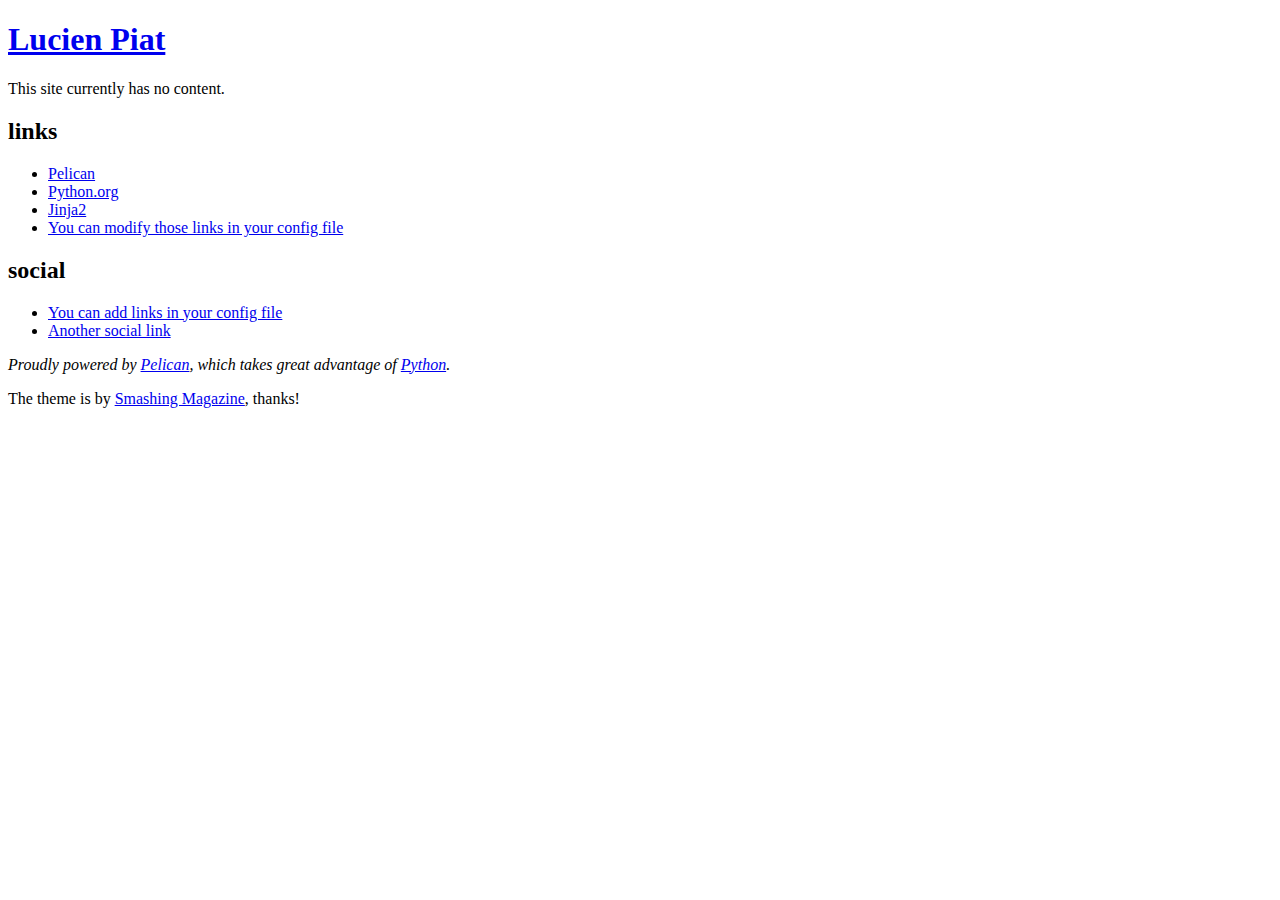
<file: output/index.html>
<!DOCTYPE html>
<html lang="en">
        <head>
                        <meta charset="utf-8" />
                        <meta name="viewport" content="width=device-width, initial-scale=1.0" />
                        <meta name="generator" content="Pelican" />
                        <title>Lucien Piat</title>
                        <link rel="stylesheet" href="https://lucienpiat.fr/theme/css/main.css" />
        </head>

        <body id="index" class="home">
                <header id="banner" class="body">
                        <h1><a href="https://lucienpiat.fr/">Lucien Piat</a></h1>
                        <nav><ul>
                        </ul></nav>
                </header><!-- /#banner -->
        <section id="content" class="body">
                <p>This site currently has no content.</p>
        </section>
                <section id="extras" class="body">
                                <div class="blogroll">
                                        <h2>links</h2>
                                        <ul>
                                                        <li><a href="https://getpelican.com/">Pelican</a></li>
                                                        <li><a href="https://www.python.org/">Python.org</a></li>
                                                        <li><a href="https://palletsprojects.com/p/jinja/">Jinja2</a></li>
                                                        <li><a href="#">You can modify those links in your config file</a></li>
                                        </ul>
                                </div><!-- /.blogroll -->
                                <div class="social">
                                        <h2>social</h2>
                                        <ul>

                                                        <li><a href="#">You can add links in your config file</a></li>
                                                        <li><a href="#">Another social link</a></li>
                                        </ul>
                                </div><!-- /.social -->
                </section><!-- /#extras -->

                <footer id="contentinfo" class="body">
                        <address id="about" class="vcard body">
                                Proudly powered by <a rel="nofollow" href="https://getpelican.com/">Pelican</a>, which takes great advantage of <a rel="nofollow" href="https://www.python.org/">Python</a>.
                        </address><!-- /#about -->

                        <p>The theme is by <a rel="nofollow" href="https://www.smashingmagazine.com/2009/08/designing-a-html-5-layout-from-scratch/">Smashing Magazine</a>, thanks!</p>
                </footer><!-- /#contentinfo -->

        </body>
</html>
</file>
